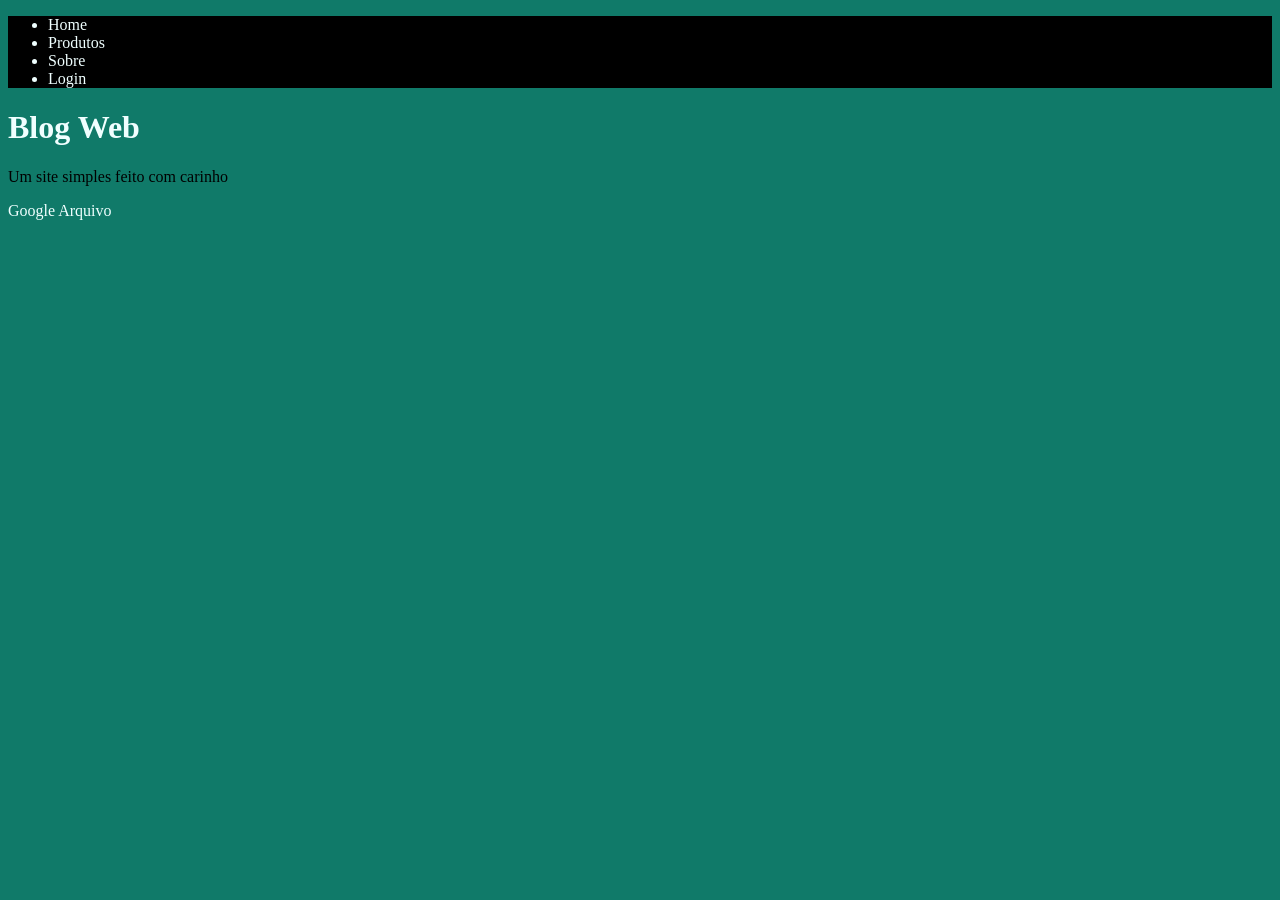
<file: Aula01/index.html>
<!DOCTYPE html>
<html lang="pt-BR">
<head>
    <meta charset="UTF-8">
    <meta name="viewport" content="width=device-width, initial-scale=1.0">
    <title>Document</title>
    <link rel="stylesheet" href="style.css">
</head>
<body>
    <header>
        <!-- Criação de um uma barra de navegação -->
        <nav>
            <!-- Criação de lista nao ordenada -->
            <ul>
                <!-- Criando as linhas da lista -->
                 <li><a href="#inicio">Home</a></li>
                 <li><a href="#">Produtos</a></li> <!-- crtl + shift + p = selecionar o wrap abbreviation -->
                 <li>Sobre</li> 
                 <li>Login</li>
                 
            </ul>
        </nav>
    </header>
    <main id="inicio">
        <!-- Título principal (USAR APENAS 1 DESSE POR PÁGINA)-->
        <h1>Blog Web</h1>
        <p>Um site simples feito com carinho</p>

        <a href="https://www.google.com.br">Google</a>
        <a href="index2.html">Arquivo</a>

        <section></section>
    </main>
    <footer></footer>
</body>
</html>
</file>
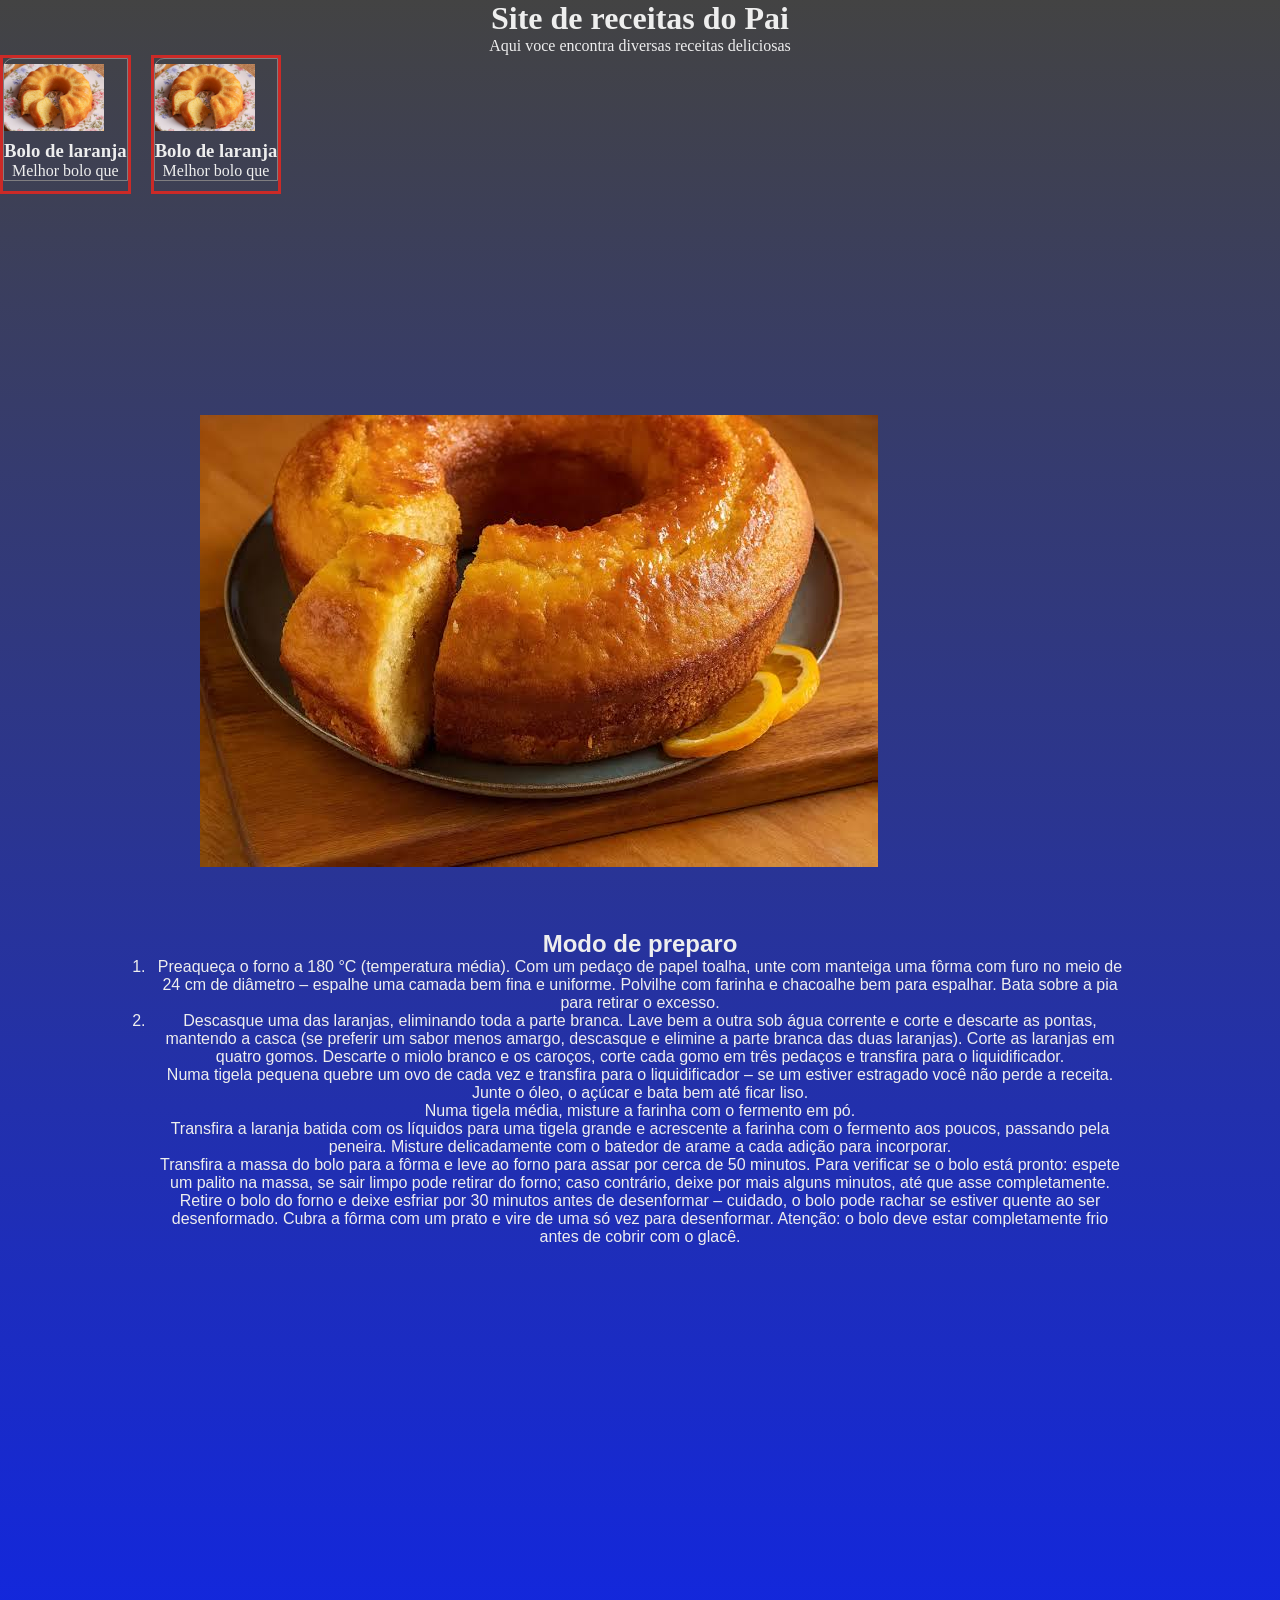
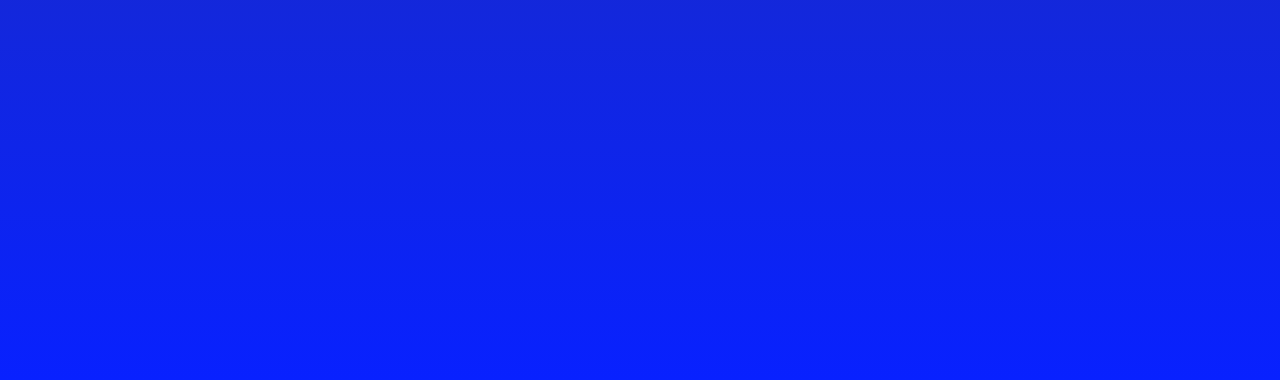
<file: Aula04/index.html>
<!DOCTYPE html>
<html lang="pt-br">
<head>
    <meta charset="UTF-8">
    <meta name="viewport" content="width=device-width, initial-scale=1.0">
    <title>Document</title>
    <link rel="stylesheet" href="style.css">
    <meta name="description" content="Site de receitas de bolo">
    <meta name="keywords" content="receitas, bolo, culinaria">
    <meta name="author" content="João Felipe">
</head>
<body>
    <header id="inicio" class="inicio">
        <h1>Site de receitas do Pai</h1> 
        <p>Aqui voce encontra diversas receitas deliciosas</p>
    
    </header>
 
    <main>
         <section class="receitas">

            <div class="container">
                <a href="">
                    <div class="bolo">
                        <div class="bolo-img">
                            <img src="asset/Receita-de-bolo-de-laranja-Essa-Receita-Funciona-8.jpg" alt="bolo de laranja">
                        </div>
                        <div class="bolo-info">
                            <h3>Bolo de laranja</h3>
                            <p>Melhor bolo que</p>
                        </div>
                    </div>
                </a>
            </div>

            <div class="container">
                <a href="">
                    <div class="bolo">
                        <div class="bolo-img">
                            <img src="asset/Receita-de-bolo-de-laranja-Essa-Receita-Funciona-8.jpg" alt="bolo de laranja">
                        </div>
                        <div class="bolo-info">
                            <h3>Bolo de laranja</h3>
                            <p>Melhor bolo que</p>
                        </div>
                    </div>
                </a>
            </div>


            <div id="img-bolo"><a href="#"><img src="asset/images.jpg" alt="Receita-Bolo-de-laranja"></a></div>

            <div id="receita-de-bolo">
                
                <h1>Modo de preparo</h1>
                <ol>
                    <li>
                        <p>Preaqueça o forno a 180 °C (temperatura média). Com um pedaço de papel toalha, unte com manteiga uma fôrma com furo no meio de 24 cm de diâmetro – espalhe uma camada bem fina e uniforme. Polvilhe com farinha e chacoalhe bem para espalhar. Bata sobre a pia para retirar o excesso.</p>
                    </li>
                    <li>
                        <p>Descasque uma das laranjas, eliminando toda a parte branca. Lave bem a outra sob água corrente e corte e descarte as pontas, mantendo a casca (se preferir um sabor menos amargo, descasque e elimine a parte branca das duas laranjas). Corte as laranjas em quatro gomos. Descarte o miolo branco e os caroços, corte cada gomo em três pedaços e transfira para o liquidificador.</p>
                    </li>
                    <p>Numa tigela pequena quebre um ovo de cada vez e transfira para o liquidificador – se um estiver estragado você não perde a receita. Junte o óleo, o açúcar e bata bem até ficar liso.</p>

                    <p>Numa tigela média, misture a farinha com o fermento em pó.</p>

                    <p>Transfira a laranja batida com os líquidos para uma tigela grande e acrescente a farinha com o fermento aos poucos, passando pela peneira. Misture delicadamente com o batedor de arame a cada adição para incorporar.</p>

                    <p>Transfira a massa do bolo para a fôrma e leve ao forno para assar por cerca de 50 minutos. Para verificar se o bolo está pronto: espete um palito na massa, se sair limpo pode retirar do forno; caso contrário, deixe por mais alguns minutos, até que asse completamente.</p>

                    <p>Retire o bolo do forno e deixe esfriar por 30 minutos antes de desenformar – cuidado, o bolo pode rachar se estiver quente ao ser desenformado. Cubra a fôrma com um prato e vire de uma só vez para desenformar. Atenção: o bolo deve estar completamente frio antes de cobrir com o glacê.</p>
                </ol>
            </div>

         </section>
    </main>
 
    <footer>
        <!--Finalização da pagina-->
    </footer>
</body>
</html>
</file>
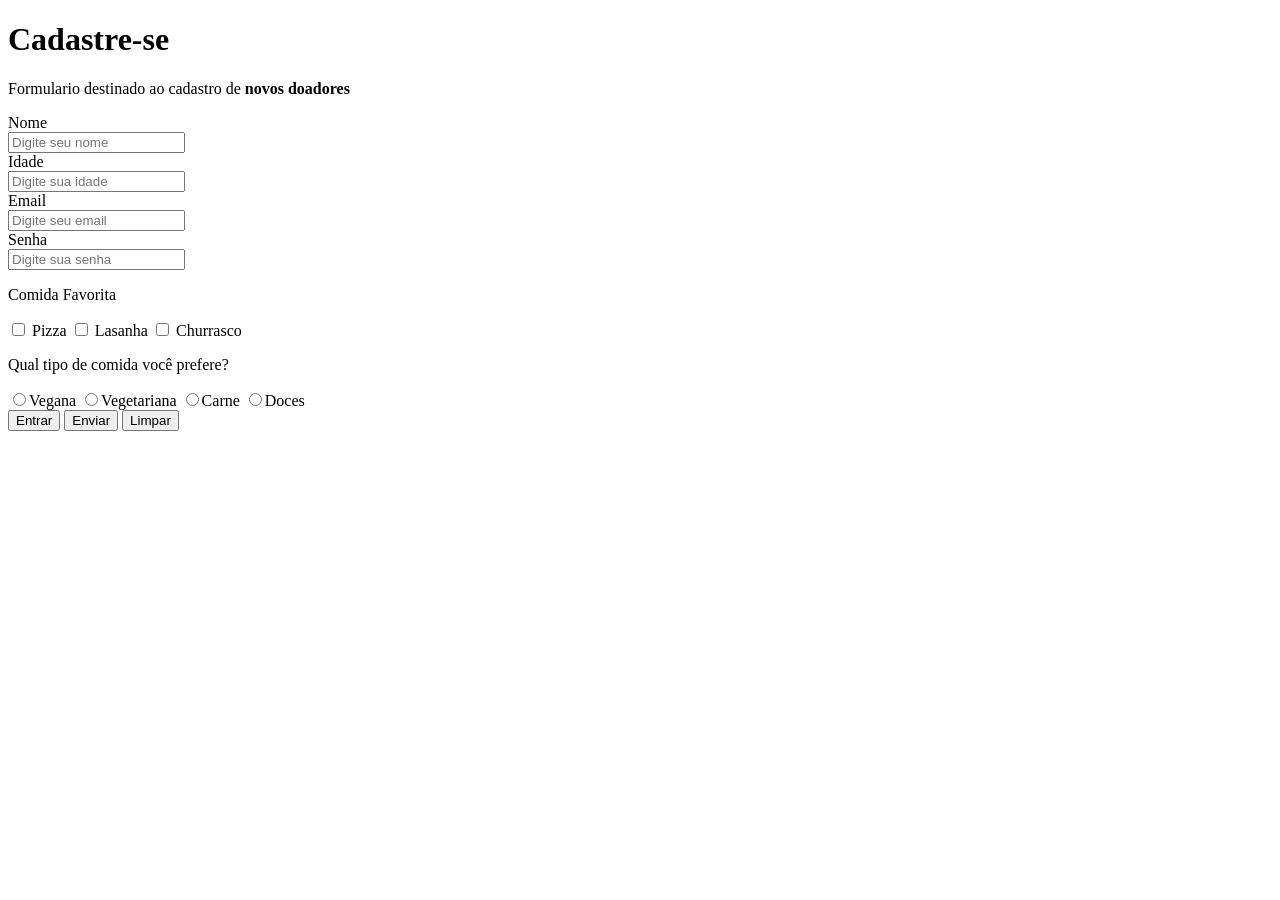
<file: Aula01/index3.html>
<!DOCTYPE html>
<html lang="pt-BR">
<head>
    <meta charset="UTF-8">
    <meta name="viewport" content="width=device-width, initial-scale=1.0">
    <title>Document</title>
</head>
<body>
    <h1>Cadastre-se</h1>
    <p>Formulario destinado ao cadastro de <strong>novos doadores</strong> </p>
    <form action="">
        <label for="nome">Nome</label><br>
        <input type="text" id = "nome" name = "nome" placeholder="Digite seu nome"><br>

        <label for="idade">Idade</label><br>
        <input type="number" id= "idade" name = "idade" placeholder="Digite sua idade"><br>
        
        <label for="email">Email</label><br>
        <input type="email" id = "email" name = "email" placeholder="Digite seu email"><br>

        <label for="senha">Senha</label><br>
        <input type="password" id = "senha" name = "senha" placeholder="Digite sua senha"><br>

        <p>Comida Favorita</p>
        <input type="checkbox" > Pizza  
        <input type="checkbox" > Lasanha 
        <input type="checkbox" > Churrasco 

        <P>Qual tipo de comida você prefere?</P>
        <input type="radio" name="vegana" id="vegana" group="comida">Vegana

        <input type="radio" name="vegetariana" id="vegetariana" group="comida">Vegetariana

        <input type="radio" name="carne" id="carne" group="comida">Carne
        
        <input type="radio" name="doces" id="doces" group="comida">Doces
<br>
        <input type="button" value="Entrar">
        <input type="submit" value="Enviar">
        <input type="reset" value="Limpar">
    </form>
</body>
</html>
</file>
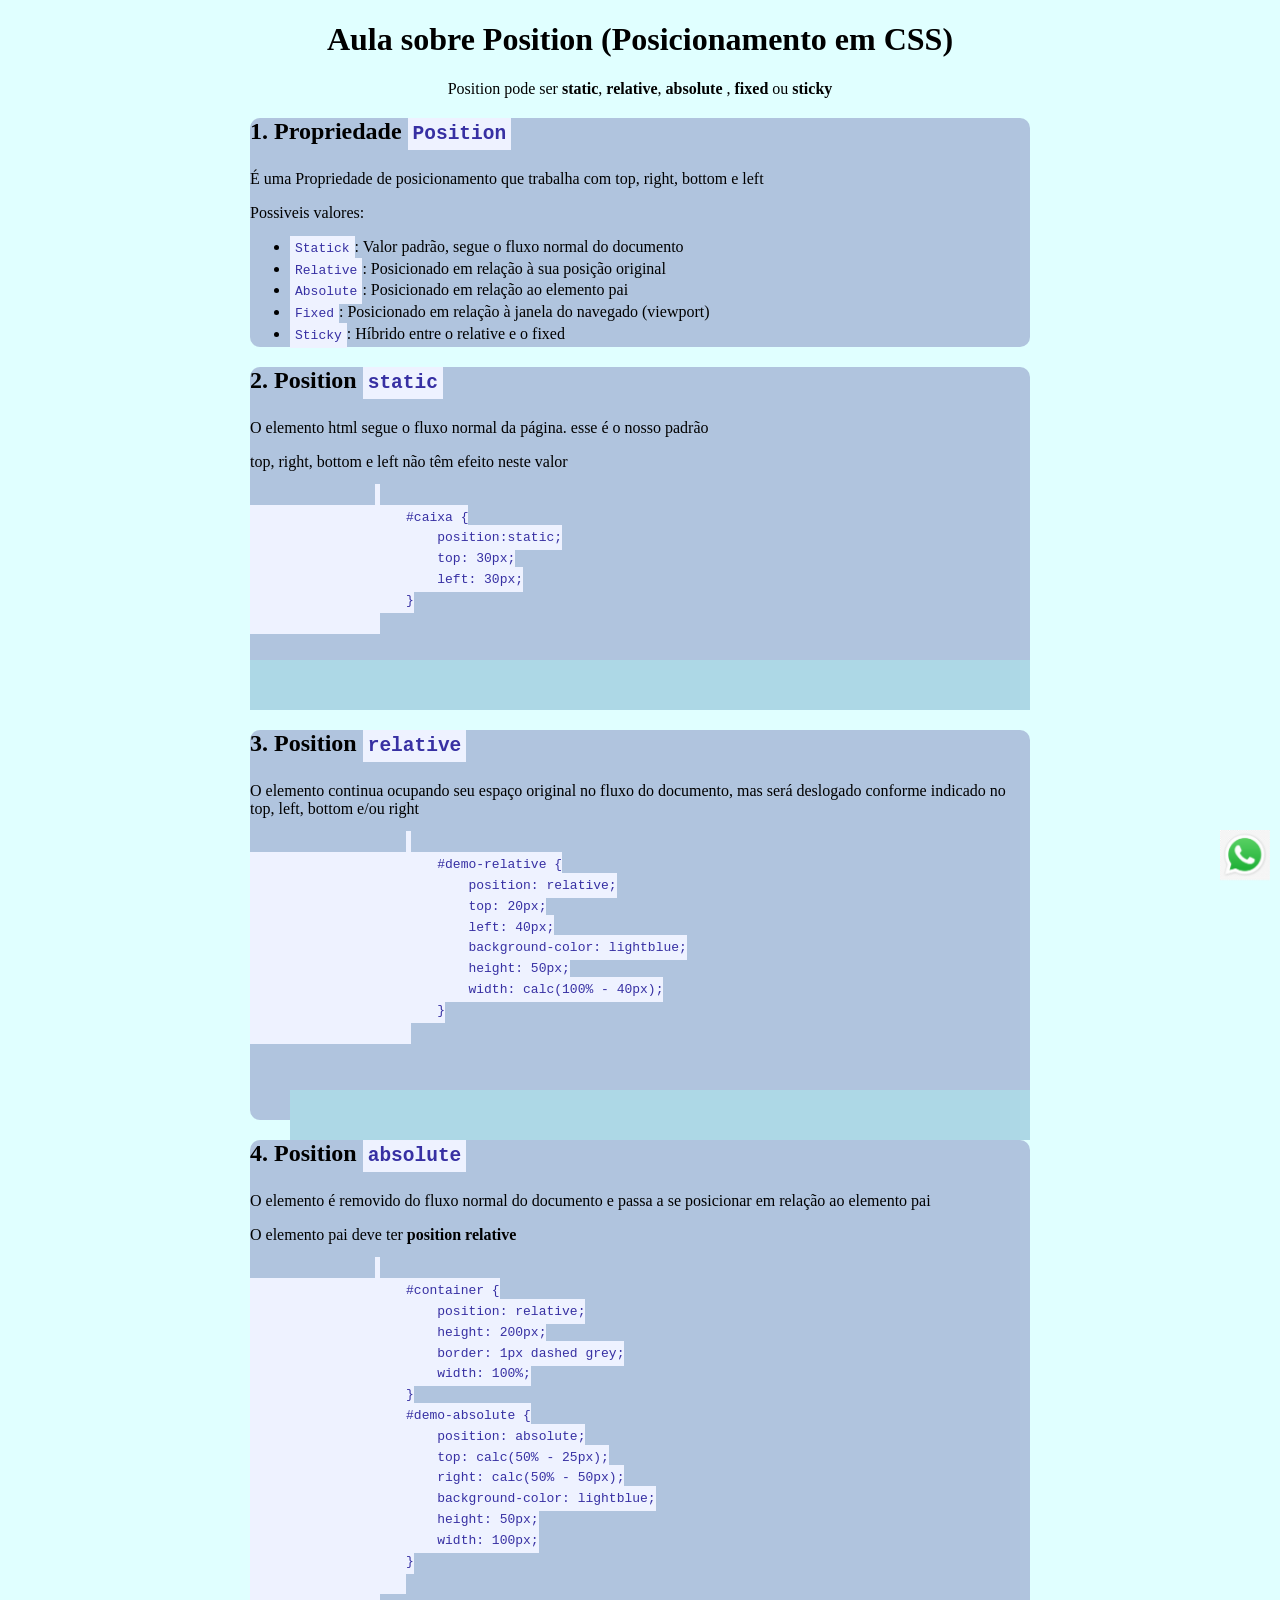
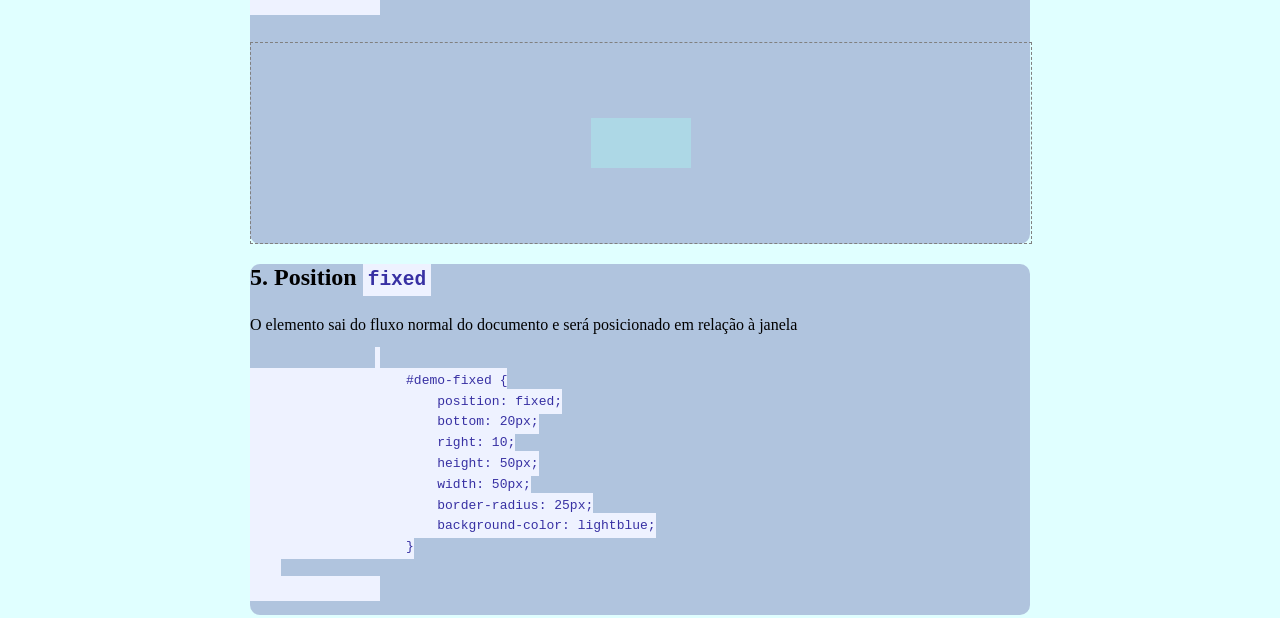
<file: Aula03/position.html>
<!DOCTYPE html>
<html lang="pt-BR">
<head>
    <meta charset="UTF-8">
    <meta name="viewport" content="width=device-width, initial-scale=1.0">
    <title>Aula Position</title>
    <link rel="stylesheet" href="position.css">
</head>
<body>
    
    <header>
        <h1>Aula sobre Position (Posicionamento em CSS)</h1>
        <p>Position pode ser <strong>static</strong>, <strong>relative</strong>, <strong>absolute</strong>
        , <strong>fixed</strong> ou <strong>sticky</strong> </p>
    </header>

    <main>
        <section id="introducao">
            <h2>1. Propriedade <code>Position</code></h2>
            <p>É uma Propriedade de posicionamento que trabalha com top, right, bottom e left</p>
    
            <p>Possiveis valores:</p>
            <ul>
                <li><code>Statick</code>: Valor padrão, segue o fluxo normal do documento</li>
                <li><code>Relative</code>: Posicionado em relação à sua posição original</li>
                <li><code>Absolute</code>: Posicionado em relação ao elemento pai</li>
                <li><code>Fixed</code>: Posicionado em relação à janela do navegado (viewport)</li>
                <li><code>Sticky</code>: Híbrido entre o relative e o fixed</li>
            </ul>
        </section>

        <section id="static">
            <h2>2. Position <code>static</code></h2>
            <p>O elemento html segue o fluxo normal da página. esse é o nosso padrão</p>
            <p>top, right, bottom e left não têm efeito neste valor</p>

            <pre>
                <code>
                    #caixa {
                        position:static;
                        top: 30px;
                        left: 30px;
                    }
                </code>
            </pre>

            <div id="caixa"></div>

        </section>

        <section id="relative">
            <h2>3. Position <code>relative</code></h2>
            <p>O elemento continua ocupando seu espaço original no fluxo do documento, mas será deslogado
                conforme indicado no top, left, bottom e/ou right</p>

                <pre>
                    <code>
                        #demo-relative {
                            position: relative;
                            top: 20px;
                            left: 40px;
                            background-color: lightblue;
                            height: 50px;
                            width: calc(100% - 40px);
                        }
                    </code>
                </pre>

                <div id="demo-relative"></div>
        </section>

        <section id="absolute">
            <h2>4. Position <code>absolute</code></h2>
            <p>O elemento é removido do fluxo normal do documento e passa a se posicionar
            em relação ao elemento pai</p>
            <p>O elemento pai deve ter <strong>position relative</strong> </p>
            <pre>
                <code>
                    #container {
                        position: relative;
                        height: 200px;
                        border: 1px dashed grey;
                        width: 100%;
                    }
                    #demo-absolute {
                        position: absolute;
                        top: calc(50% - 25px);
                        right: calc(50% - 50px);
                        background-color: lightblue;
                        height: 50px;
                        width: 100px;
                    }
                    
                </code>
            </pre>
            <div id="container">
                <div id="demo-absolute"></div>
            </div>

        </section>

        <section id="fixed">
            <h2>5. Position <code>fixed</code></h2>
            <p>O elemento sai do fluxo normal do documento e será posicionado em relação 
            à janela</p>

            <pre>
                <code>
                    #demo-fixed {
                        position: fixed;
                        bottom: 20px;
                        right: 10;
                        height: 50px;
                        width: 50px;
                        border-radius: 25px;
                        background-color: lightblue;
                    }
    
                </code>
            </pre>

            <div id="demo-fixed">
                <img src="./LOGO.png" alt="">
            </div>
        </section>

    </main>

</body>
</html>
</file>
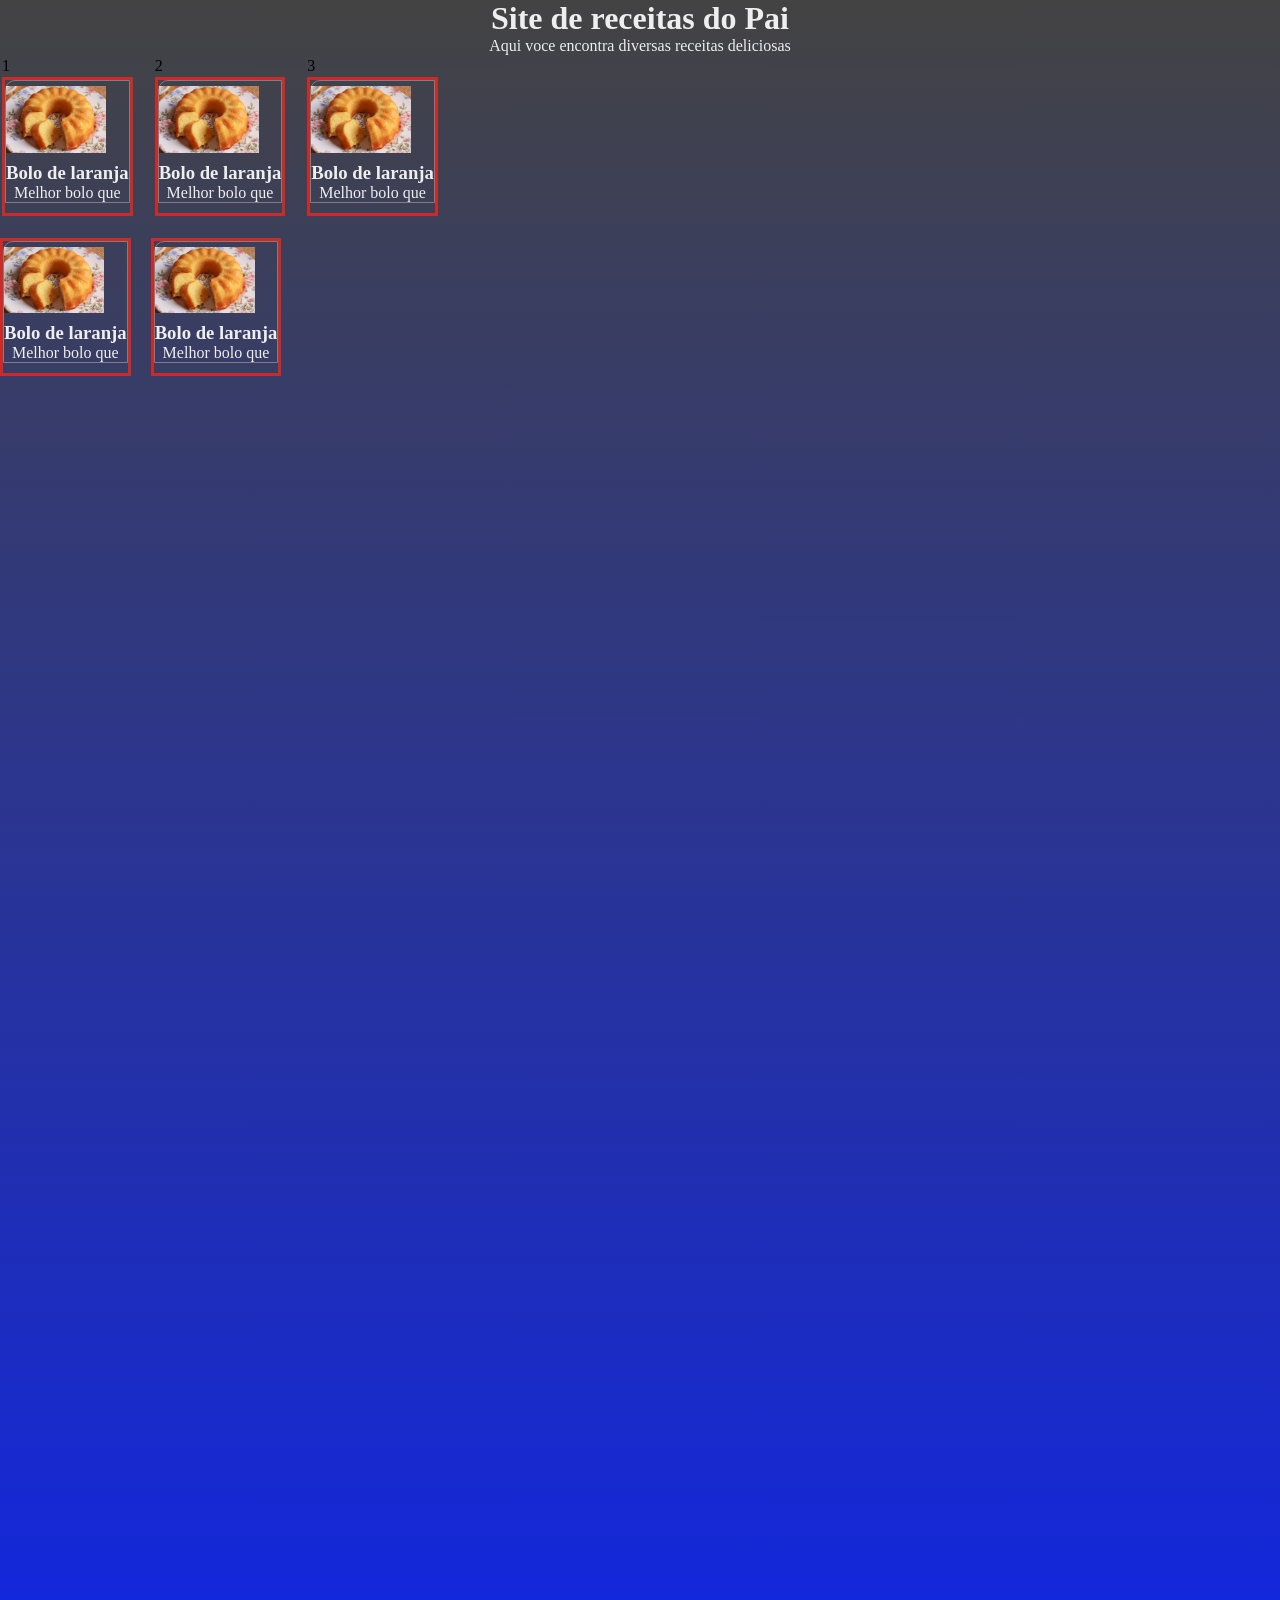
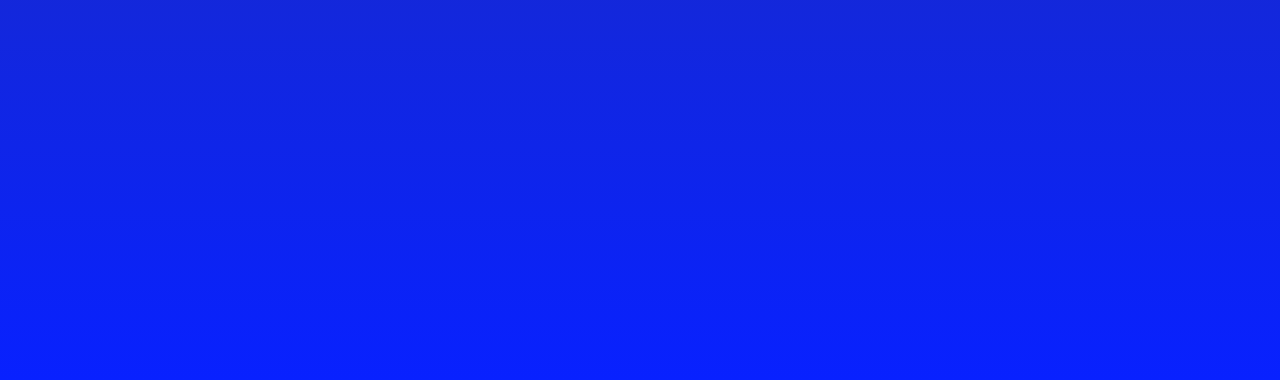
<file: Aula04/index2.html>
<!DOCTYPE html>
<html lang="pt-br">
<head>
    <meta charset="UTF-8">
    <meta name="viewport" content="width=device-width, initial-scale=1.0">
    <title>Document</title>
    <link rel="stylesheet" href="style.css">
    <meta name="description" content="Site de receitas de bolo">
    <meta name="keywords" content="receitas, bolo, culinaria">
    <meta name="author" content="João Felipe">
</head>
<body>
    <header id="inicio" class="inicio">
        <h1>Site de receitas do Pai</h1> 
        <p>Aqui voce encontra diversas receitas deliciosas</p>
    
    </header>
 
    <main>
         <section class="receitas">

            <!-- Gambiarra!!!!! -->

            <table>
                <tr>
                    <td>1</td>
                    <td>2</td>
                    <td>3</td>
                </tr>

                <tr>
                    <td>
                        <div class="container">
                            <a href="">
                                <div class="bolo">
                                    <div class="bolo-img">
                                        <img src="asset/Receita-de-bolo-de-laranja-Essa-Receita-Funciona-8.jpg" alt="bolo de laranja">
                                    </div>
                                    <div class="bolo-info">
                                        <h3>Bolo de laranja</h3>
                                        <p>Melhor bolo que</p>
                                    </div>
                                </div>
                            </a>
                        </div>
                    </td>
                    <td>
                        <div class="container">
                            <a href="">
                                <div class="bolo">
                                    <div class="bolo-img">
                                        <img src="asset/Receita-de-bolo-de-laranja-Essa-Receita-Funciona-8.jpg" alt="bolo de laranja">
                                    </div>
                                    <div class="bolo-info">
                                        <h3>Bolo de laranja</h3>
                                        <p>Melhor bolo que</p>
                                    </div>
                                </div>
                            </a>
                        </div>
                    </td>
                    <td><div class="container">
                        <a href="">
                            <div class="bolo">
                                <div class="bolo-img">
                                    <img src="asset/Receita-de-bolo-de-laranja-Essa-Receita-Funciona-8.jpg" alt="bolo de laranja">
                                </div>
                                <div class="bolo-info">
                                    <h3>Bolo de laranja</h3>
                                    <p>Melhor bolo que</p>
                                </div>
                            </div>
                        </a>
                    </div></td>
                </tr>
            </table>

            <div class="container">
                <a href="">
                    <div class="bolo">
                        <div class="bolo-img">
                            <img src="asset/Receita-de-bolo-de-laranja-Essa-Receita-Funciona-8.jpg" alt="bolo de laranja">
                        </div>
                        <div class="bolo-info">
                            <h3>Bolo de laranja</h3>
                            <p>Melhor bolo que</p>
                        </div>
                    </div>
                </a>
            </div>

            <div class="container">
                <a href="">
                    <div class="bolo">
                        <div class="bolo-img">
                            <img src="asset/Receita-de-bolo-de-laranja-Essa-Receita-Funciona-8.jpg" alt="bolo de laranja">
                        </div>
                        <div class="bolo-info">
                            <h3>Bolo de laranja</h3>
                            <p>Melhor bolo que</p>
                        </div>
                    </div>
                </a>
            </div>

         </section>
    </main>
 
    <footer>
        <!--Finalização da pagina-->
    </footer>
</body>
</html>
</file>
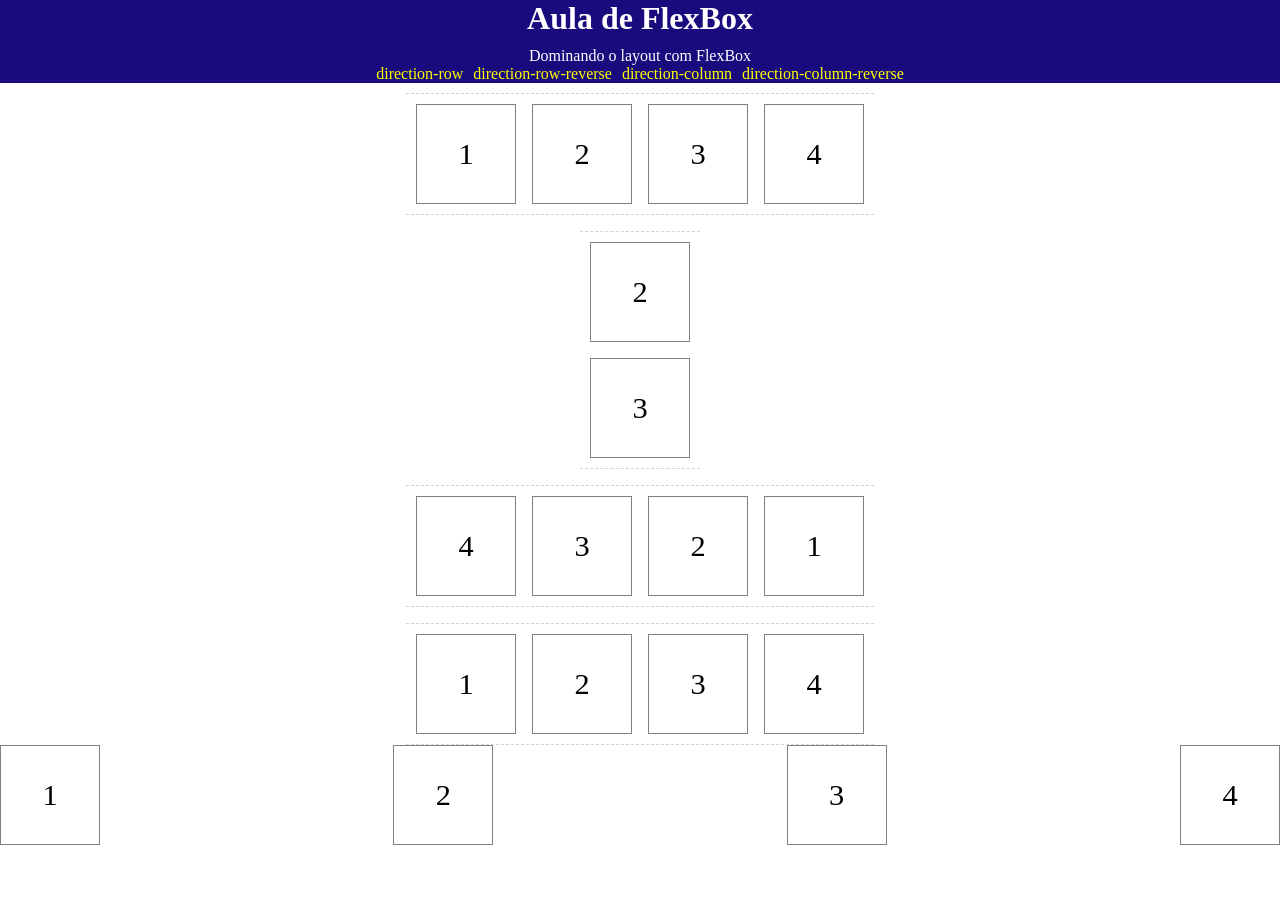
<file: Aula05/flexbox.html>
<!DOCTYPE html>
<html lang="pt-BR">
 
<head>
    <meta charset="UTF-8">
    <meta name="viewport" content="width=device-width, initial-scale=1.0">
    <title>FlexBox</title>
    <link rel="stylesheet" href="flexbox.css">
</head>
 
<body>
    <header>
 
        <h1>Aula de FlexBox</h1>
        <p>Dominando o layout com FlexBox</p>
        <nav class="sumario">
            <ul id="ulNav" class="classe-ul-nav">
                <li><a href="#direction-row">direction-row</a></li>
                <li><a href="#direction-row-reverse">direction-row-reverse</a></li>
                <li><a href="#direction-column">direction-column</a></li>
                <li><a href="#direction-column-reverse">direction-column-reverse</a></li>
            </ul>
        </nav>
 
    </header>
 
    <main>
        <section class="flex-direction">
            <section id="direction-row" class="direction-row">
                <div> 1 </div>
                <div> 2 </div>
                <div> 3 </div>
                <div> 4 </div>
            </section>
 
            <section id="direction-row-reverse" class="direction-row-reverse">

                <div> 2 </div>
                <div> 3 </div>

            </section>
 
            <section id="direction-column" class="direction-column">
                <div> 1 </div>
                <div> 2 </div>
                <div> 3 </div>
                <div> 4 </div>
            </section>
 
            <section id="direction-column-reverse" class="direction-column-reverse">
                <div> 1 </div>
                <div> 2 </div>
                <div> 3 </div>
                <div> 4 </div>
            </section>
        </section>

        <section id="justify-content" class="justify-content">
            <section id="justify-content-flex-start">
                <div> 1 </div>
                <div> 2 </div>
                <div> 3 </div>
                <div> 4 </div>
            </section>
        </section>
 
 
    </main>
 
    <footer></footer>
</body>
 
</html>
</file>
<file: Aula01/style.css>
body {
    /* Propriedade para alterar a cor de fundo */
    background-color: rgb(16, 122, 105);
    color: azure
}

nav{
    background-color: black
}

h1{
    color: azure
}

h2{
    color: blue
}

p{
    color: black
}

a{
    text-decoration: none;
    color: azure;
}
</file>
<file: Aula04/style.css>
:root {
    --cor-card: #63af69;
    --cor-p: #FFFEFF;
    --cor-h3: #EEEEEE;
    --cor-background-nav: #CB2A27;
    --cor-background-card: #807E81;
    

}

* {
    margin: 0;
    padding: 0;
}

body {
    background-image: linear-gradient(to bottom, #434343, #0821ff);
    background-repeat: no-repeat;
    block-size: 220vh;
}

h1 {
    color: var(--cor-h3);
    text-align: center;
}

p {
    color: var(--cor-h3);
    text-align: center;
}

.bolo {
    border: 1px solid var(--cor-background-card);
    border-radius: 10px 0 0;
    margin-bottom: 10px;
}

a {
    text-decoration: none;
}

.container {
    float: left;
    margin: 0 20px 20px 0; 
    border: 3px solid var(--cor-background-nav);
}

.bolo-info h3 {
    color: var(--cor-h3);
    text-align: center;
    border-radius: 90px;
}

.bolo-img img {
    width: 100px;
    margin: 5px auto;
    
}


#img-bolo{
    position: relative;
    padding-top: 40vh;
    padding-left: 200px;
}



#receita-de-bolo{
    
    color: var(--cor-h3);
    text-align: center;
    text-decoration: dashed;
    font-family: Arial, Helvetica, sans-serif;
    padding-top: 1vh;
    margin: 50px 150px 50px 150px;
    
}
</file>
<file: Aula03/position.css>
code {
    background-color: #eef2ff;
    color: #3730a3;
    padding: 5px;
    line-height: 1.6;
}

#caixa {
    position:static;
    top: 30px;
    left: 30px;
    background-color: lightblue;
    height: 50px;
    width: 100%;
}

#demo-relative {
    position: relative;
    top: 20px;
    left: 40px;
    background-color: lightblue;
    height: 50px;
    width: calc(100% - 40px);
}

#container{
    position: relative;
    height: 200px;
    border: 1px dashed grey;
    width: 100%;
}
#demo-absolute {
    position: absolute;
    top: calc(50% - 25px);
    right: calc(50% - 50px);
    background-color: lightblue;
    height: 50px;
    width: 100px;
}

#demo-fixed {
    position: fixed;
    bottom: 20px;
    right: 10px;
    height: 50px;
    width: 50px;
    border-radius: 25px;
    background-color: lightblue;
}

img {
    width: 100%;
}

/*
Tarefas:
    1. Centralizar o <h1> e o primeiro <p>
    2. Adicionar fundo colorido na página inteira
    3. Límitar a largura do conteúdo da página para 800px e 
    centralizar na tela
    4. Colocar uma distancia de 10px entre cada seção
    5. Arredondar os cantos das seções e deixar colorido
*/

header {
    text-align: center;
}

body {
    background-color: lightcyan;
    max-width: 800px;
    margin: 0 auto;
}

section{
    margin: 10px;
    border-radius: 10px;
}

section#introducao ,#static ,#relative ,#absolute ,#fixed{
    background-color: lightsteelblue
}
</file>
<file: Aula05/flexbox.css>
/*Master Reset*/
* {
    /* Configurar que a altura e largura contarão com padding e margin */
    box-sizing: border-box;
    padding: 0;
    margin: 0;
}
 
header {
    background-color: rgb(25, 10, 125);
    color: #fff;
    text-align: center;
}
 
header h1 {
    margin-bottom: 10px;
}
 
nav.sumario {
    /* Nav ficará grudada no topo da página */
    position: sticky;
    top: 0;
    /* Garantir que o restante da página se esconderá atrás da nav */
    z-index: 10;
}
 
.classe-ul-nav {
    /* Tira a bullet mark da linha */
    list-style: none;
    /* Alterar o comportamento dos elemento da lista -> de coluna para linha */
    display: flex;
    /* Cria um distanciamento entre os elementos */
    gap: 10px;
    /* Centralizar os elementos na tela */
    justify-content: center;
}
 
nav.sumario a {
    /* Tira o sublinhado do link */
    text-decoration: none;
    color: yellow;
}
 
main {
    padding-top: 10px;
}
 
.flex-direction {
    /* Já altera de coluna para linha */
    display: flex;
    gap: 1rem;
    /* Alterar a direção dos elemento */
    flex-direction: column;
    /* Centralização dos elementos */
    align-items: center;
}
 
div {
    font-size: 1.9rem;
    width: 100px;
    height: 100px;
    border: 1px solid gray;
    display: flex;
    /* Centralização horizontal */
    justify-content: center;
    /* Centralização vertical */
    align-items: center;
}
 
.direction-row {
    display: flex;
    flex-direction: row;
    justify-content: flex-end;
    padding-bottom: 1rem;

}
 
.direction-row-reverse {
    display: flex;
    flex-direction: column;
    align-items: end;
    
}
 
.direction-column {
    display: flex;
    flex-direction: row-reverse;
    justify-content: flex-end;

}
 
.direction-column-reverse {
    display: flex;
    flex-direction: row;
    align-items: flex-start;
}
 
.direction-column-reverse,
.direction-column,
.direction-row-reverse,
.direction-row {
    gap: 1rem;
    padding: 10px;
    border-bottom: 1px dashed lightgray;
    border-top: 1px dashed lightgray;
}

#justify-content-flex-start {
    display: flex;
    flex-direction: row;
    justify-content: space-between;
}
</file>
